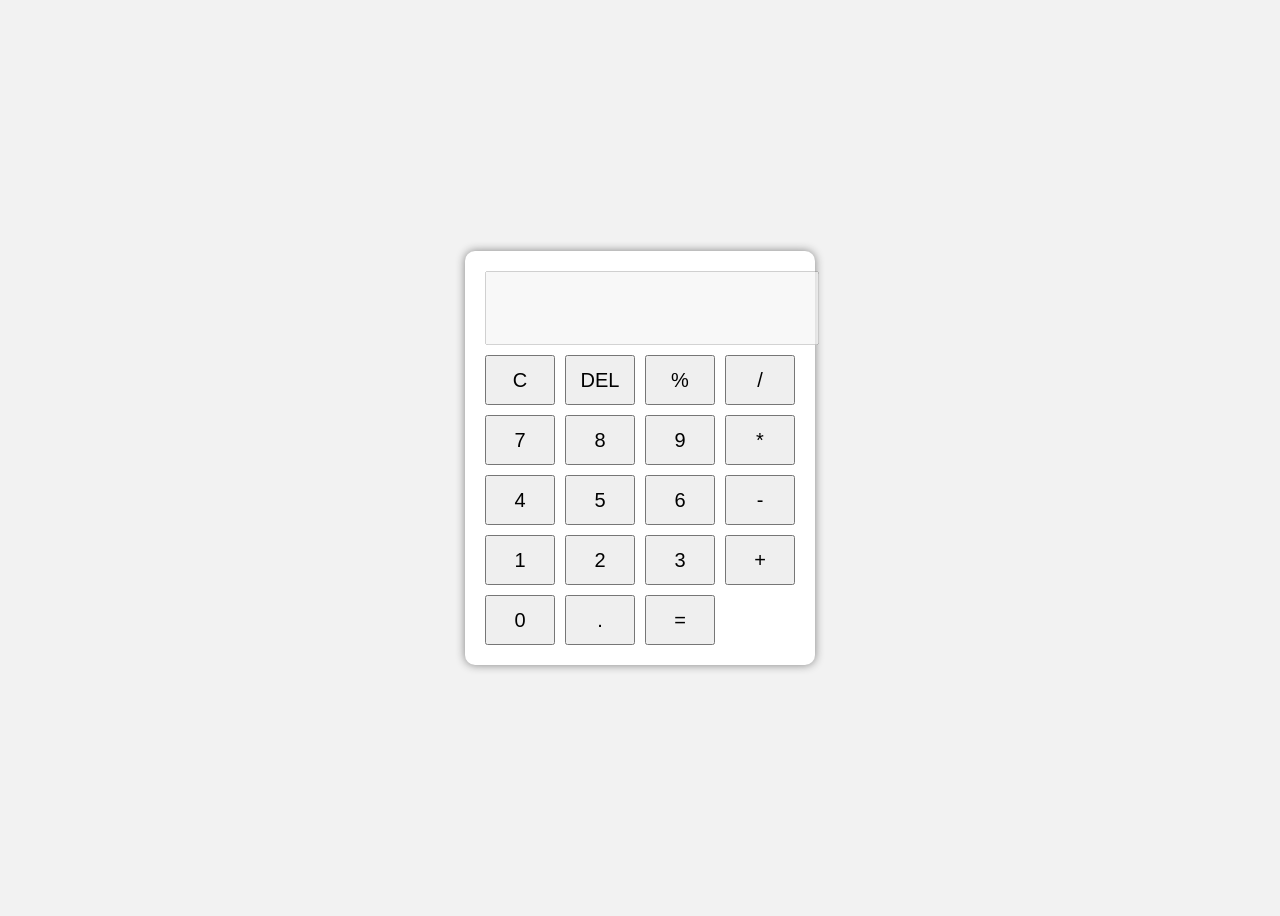
<file: Calculator /INDEX.html>
<!DOCTYPE html>
<html lang="en">

<head>
    <meta charset="UTF-8">
    <meta name="viewport" content="width=device-width, initial-scale=1.0">
    <title>Calculator</title>
    <link rel="stylesheet" href="style.css">
</head>

<body>

    <div class="calculator">
        <input type="text" id="display" disabled>

        <div class="buttons">
            <button onclick="clearDisplay()">C</button>
            <button onclick="deleteLast()">DEL</button>
            <button onclick="appendValue('%')">%</button>
            <button onclick="appendValue('/')">/</button>

            <button onclick="appendValue('7')">7</button>
            <button onclick="appendValue('8')">8</button>
            <button onclick="appendValue('9')">9</button>
            <button onclick="appendValue('*')">*</button>

            <button onclick="appendValue('4')">4</button>
            <button onclick="appendValue('5')">5</button>
            <button onclick="appendValue('6')">6</button>
            <button onclick="appendValue('-')">-</button>

            <button onclick="appendValue('1')">1</button>
            <button onclick="appendValue('2')">2</button>
            <button onclick="appendValue('3')">3</button>
            <button onclick="appendValue('+')">+</button>

            <button onclick="appendValue('0')">0</button>
            <button onclick="appendValue('.')">.</button>
            <button onclick="calculate()">=</button>
        </div>
    </div>

    <script src="script.js"></script>
</body>

</html>
</file>
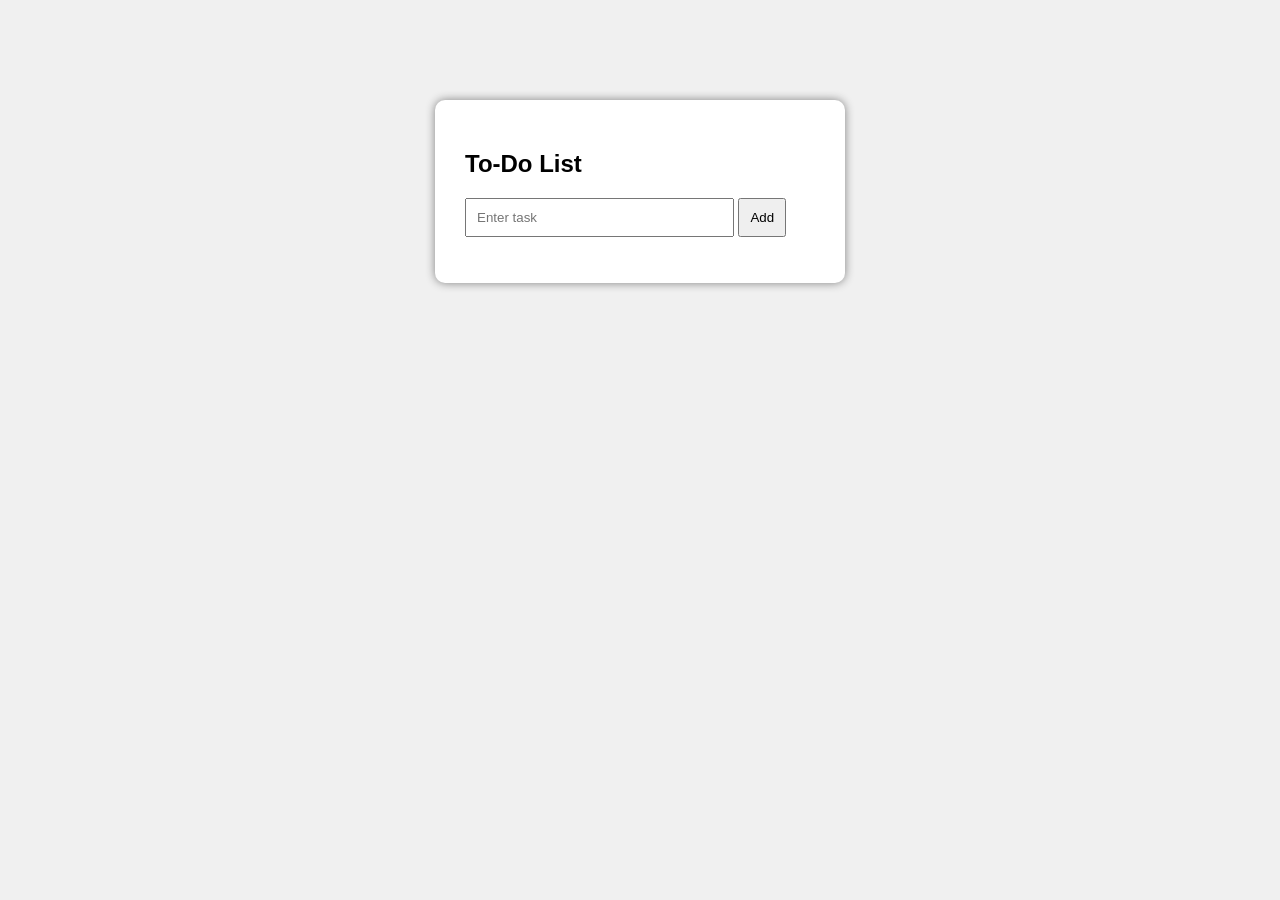
<file: To do list/index.html>
<!DOCTYPE html>
<html lang="en">

<head>
    <meta charset="UTF-8">
    <meta name="viewport" content="width=device-width, initial-scale=1.0">
    <title>To Do List</title>
    <link rel="stylesheet" href="style.css">
</head>

<body>

    <div class="todo-container">
        <h2>To-Do List</h2>

        <input type="text" id="taskInput" placeholder="Enter task">
        <button onclick="addTask()">Add</button>

        <ul id="taskList"></ul>
    </div>

    <script src="script.js"></script>
</body>

</html>
</file>
<file: Calculator /style.css>
body {
    display: flex;
    justify-content: center;
    align-items: center;
    height: 100vh;
    background: #f2f2f2;
    font-family: Arial;
}

.calculator {
    background: white;
    padding: 20px;
    border-radius: 10px;
    box-shadow: 0 0 10px gray;
}

#display {
    width: 100%;
    height: 50px;
    font-size: 22px;
    margin-bottom: 10px;
    text-align: right;
    padding: 10px;
}

.buttons {
    display: grid;
    grid-template-columns: repeat(4, 70px);
    gap: 10px;
}

button {
    height: 50px;
    font-size: 20px;
    cursor: pointer;
}
</file>
<file: To do list/style.css>
body {
    font-family: Arial;
    background: #f0f0f0;
    display: flex;
    justify-content: center;
    margin-top: 100px;
}

.todo-container {
    background: white;
    padding: 30px;
    border-radius: 10px;
    width: 350px;
    box-shadow: 0 0 10px gray;
}

input {
    width: 70%;
    padding: 10px;
}

button {
    padding: 10px;
    cursor: pointer;
}

li {
    margin-top: 15px;
    background: #eee;
    padding: 10px;
    list-style: none;
    display: flex;
    justify-content: space-between;
}
</file>
